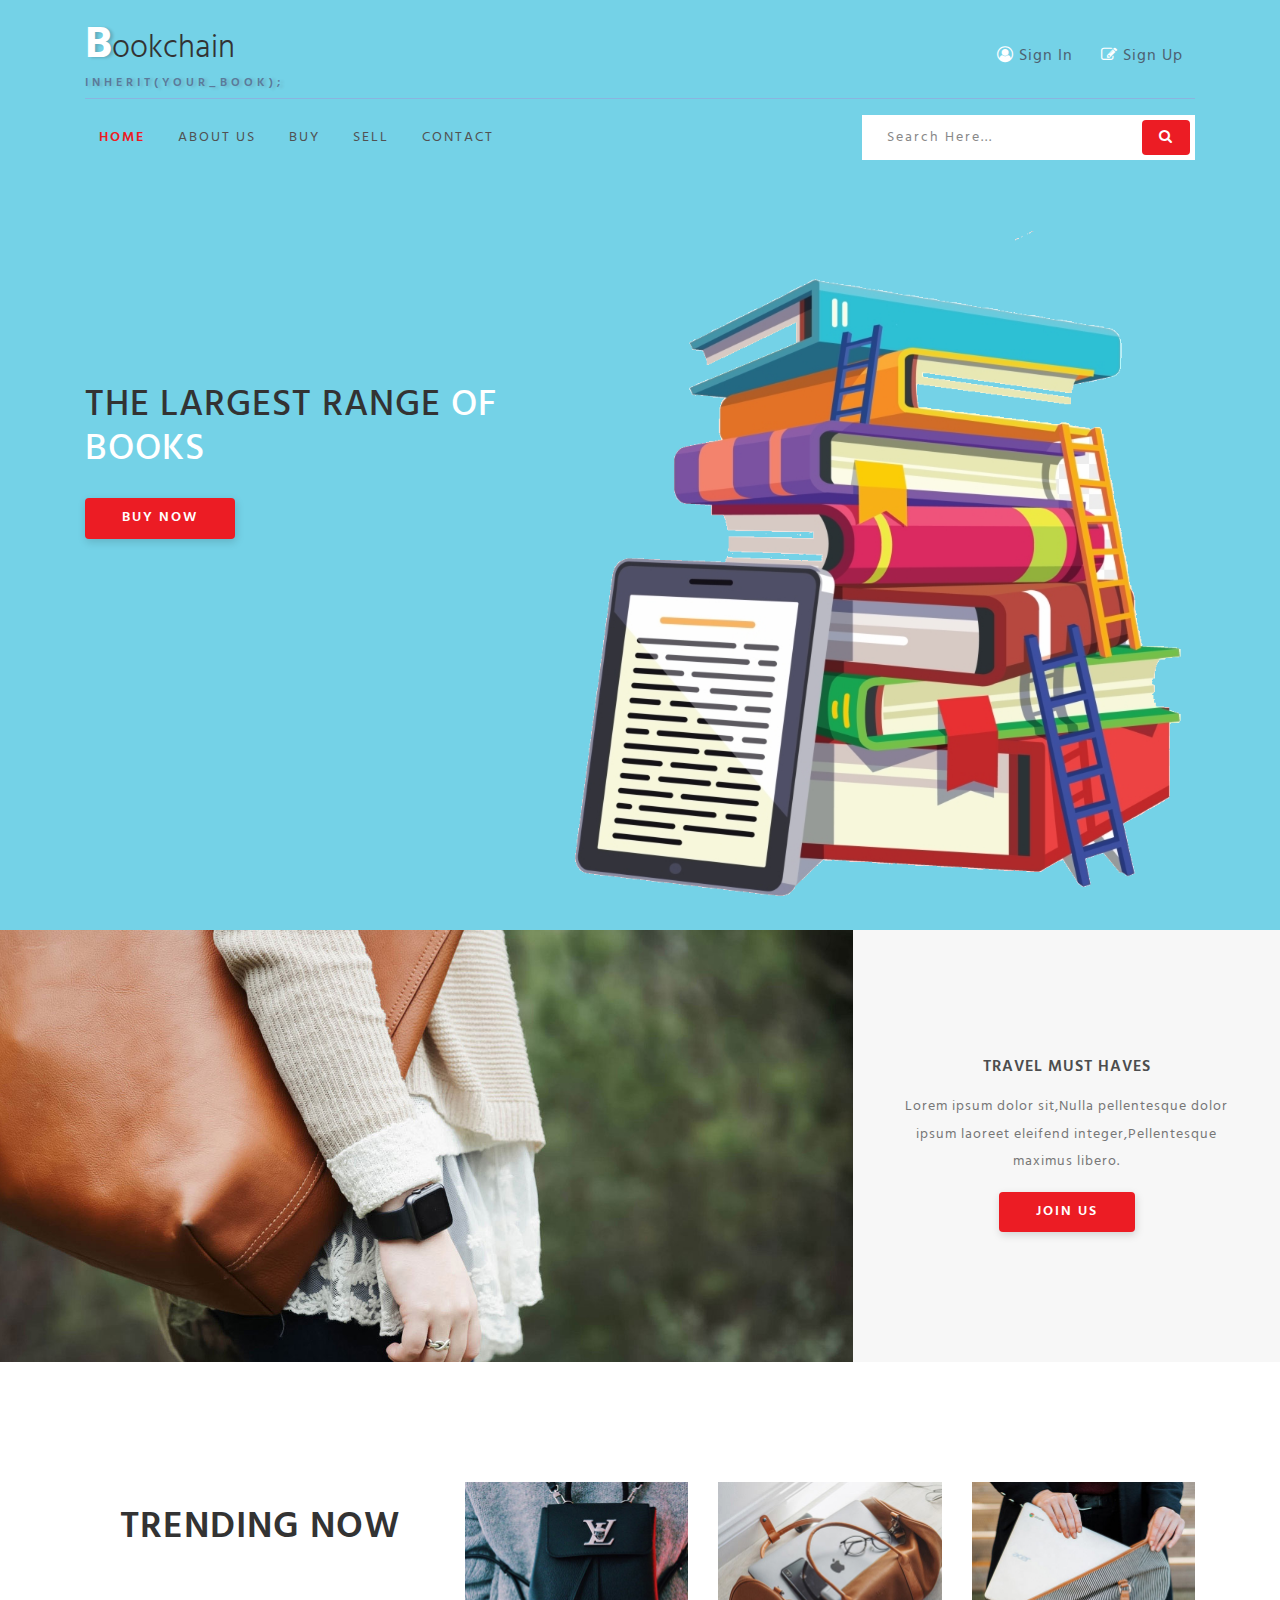
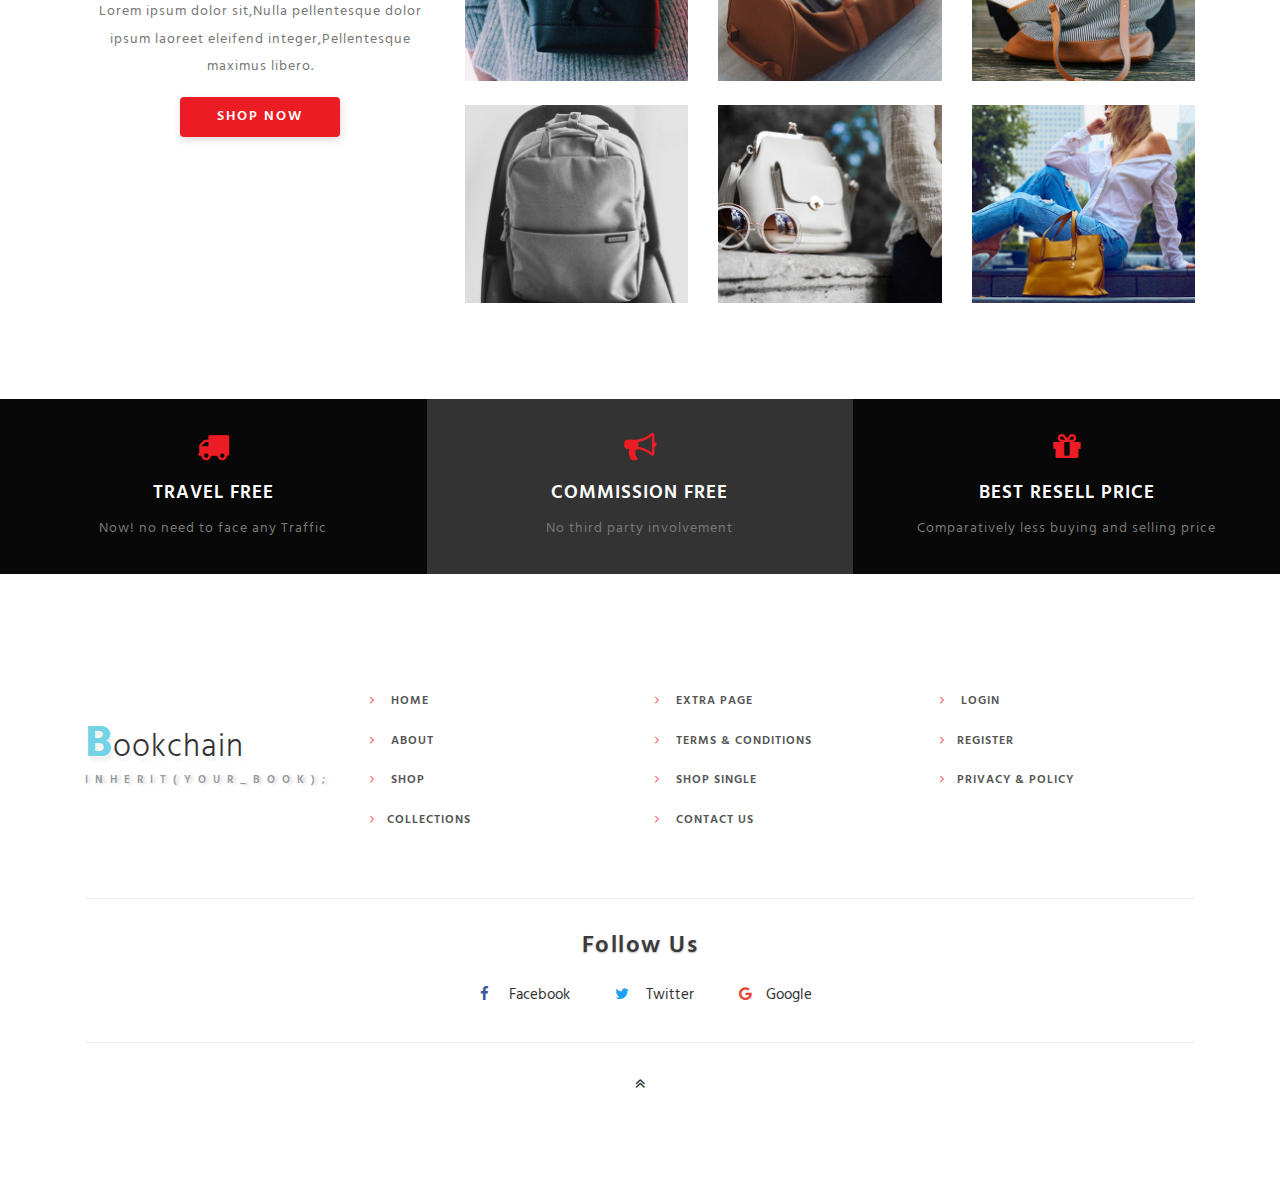
<file: src/main/resources/public/index.html>
<!--
Author:W3layouts
Author URL: http://w3layouts.com
License: Creative Commons Attribution 3.0 Unported
License URL: http://creativecommons.org/licenses/by/3.0/
-->

<!DOCTYPE html>
<html lang="zxx">
	<head>
		<title>Bookchain</title>
		<!-- Meta tag Keywords -->
		<meta name="viewport" content="width=device-width, initial-scale=1">
		<meta charset="UTF-8" />
		<meta name="keywords" content="Bookchain" />
		<script>
	        addEventListener("load", function() {
	            setTimeout(hideURLbar, 0);
	        }, false);
	
	        function hideURLbar() {
	            window.scrollTo(0, 1);
	        }
	    </script>
	    <!-- //Meta tag Keywords -->
	    <!-- Custom-Files -->
	    <link rel="stylesheet" href="css/bootstrap.css">
	    <!-- Bootstrap-Core-CSS -->
	    <link rel="stylesheet" href="css/style.css" type="text/css" media="all" />
	    <!-- Style-CSS -->
	    <!-- font-awesome-icons -->
	    <link href="css/font-awesome.css" rel="stylesheet">
	    <!-- //font-awesome-icons -->
	    <!-- /Fonts -->
	    <link href="//fonts.googleapis.com/css?family=Hind:300,400,500,600,700" rel="stylesheet">
	    <!-- //Fonts -->
	
	</head>

<body>
    <div class="main-sec">
        <!-- //header -->
        <header class="py-sm-3 pt-3 pb-2" id="home">
            <div class="container">
                <!-- nav -->
                <div class="top-w3pvt d-flex">
                    <div id="logo">
                        <h1> <a href="index.html"><span class="log-w3pvt">B</span>ookchain</a> <label class="sub-des">inherit(your_book);</label></h1>
                    </div>

                    <div class="forms ml-auto">
                        <a href="login.html" class="btn"><span class="fa fa-user-circle-o"></span> Sign In</a>
                        <a href="register.html" class="btn"><span class="fa fa-pencil-square-o"></span> Sign Up</a>
                    </div>
                </div>
                <div class="nav-top-wthree">
                    <nav>
                        <label for="drop" class="toggle"><span class="fa fa-bars"></span></label>
                        <input type="checkbox" id="drop" />
                        <ul class="menu">
                            <li class="active"><a href="index.html">Home</a></li>
                            <li><a href="about.html">About Us</a></li>
							<li><a href="shop.html">Buy</a></li>
                            <li><a href="shop.html">Sell</a></li>
                            <li><a href="contact.html">Contact</a></li>
                        </ul>
                    </nav>
                    <!-- //nav -->
                    <div class="search-form ml-auto">
                        <div class="form-w3layouts-grid">
                            <form action="#" method="post" class="newsletter">
                                <input class="search" type="search" placeholder="Search here..." required="">
                                <button class="form-control btn" value=""><span class="fa fa-search"></span></button>
                            </form>
                        </div>
                    </div>
                    <div class="clearfix"></div>
                </div>
            </div>
        </header>
        <!-- //header -->
        <!--/banner-->
        <div class="banner-wthree-info container">
            <div class="row">
                <div class="col-lg-5 banner-left-info">
                    <h3>The Largest Range <span>of Books</span></h3>
                    <a href="shop.html" class="btn shop">Buy Now</a>
                </div>

                <div class="col-lg-7 banner-img">
                    <img src="images/book1.png" alt="part image" class="img-fluid">
                </div>
            </div>
        </div>
    </div>
    <section class="collections">
        <div class="container-fluid">
            <div class="row">
                <div class="col-md-8 ab-content-img">

                </div>
                <div class="col-md-4 ab-content text-center p-lg-5 p-3 my-lg-5">
                    <h4>Travel Must Haves</h4>
                    <p>Lorem ipsum dolor sit,Nulla pellentesque dolor ipsum laoreet eleifend integer,Pellentesque maximus libero.</p>
                    <a href="shop.html" class="btn shop mt-3">Join Us</a>
                </div>
            </div>
        </div>
    </section>
    <!--/gallery -->
    <section class="banner-bottom py-5">
        <div class="container py-md-5">
            <div class="row">
                <div class="col-lg-4 gallery-content-info text-center mt-lg-5">
                    <h3 class="title-wthree mb-lg-5 mb-4">Trending Now </h3>
                    <p>Lorem ipsum dolor sit,Nulla pellentesque dolor ipsum laoreet eleifend integer,Pellentesque maximus libero.</p>
                    <a href="shop.html" class="btn shop mt-3">Shop Now</a>

                </div>
                <div class="col-lg-8 gallery-content">
                    <div class="row">
                        <div class="col-md-4 col-sm-6 gal-img">
                            <a href="#gal1"><img src="images/g1.jpg" alt="Baggage" class="img-fluid mt-4"></a>
                        </div>
                        <div class="col-md-4 col-sm-6 gal-img">
                            <a href="#gal2"><img src="images/g2.jpg" alt="Baggage" class="img-fluid mt-4"></a>
                        </div>
                        <div class="col-md-4 col-sm-6 gal-img">
                            <a href="#gal3"><img src="images/g3.jpg" alt="Baggage" class="img-fluid mt-4"></a>
                        </div>
                        <div class="col-md-4 col-sm-6 gal-img">
                            <a href="#gal1"><img src="images/g4.jpg" alt="Baggage" class="img-fluid mt-4"></a>
                        </div>
                        <div class="col-md-4 col-sm-6 gal-img">
                            <a href="#gal2"><img src="images/g5.jpg" alt="Baggage" class="img-fluid mt-4"></a>
                        </div>
                        <div class="col-md-4 col-sm-6 gal-img">
                            <a href="#gal3"><img src="images/g6.jpg" alt="Baggage" class="img-fluid mt-4"></a>
                        </div>

                    </div>
                    <!-- gallery popups -->
                    <!-- popup-->
                    <div id="gal1" class="popup-effect">
                        <div class="popup">
                            <img src="images/g1.jpg" alt="Popup image" class="img-fluid mt-4" />
                            <a class="close" href="#gallery">&times;</a>
                        </div>
                    </div>
                    <!-- //popup -->
                    <!-- popup-->
                    <div id="gal2" class="popup-effect">
                        <div class="popup">
                            <img src="images/g2.jpg" alt="Popup image" class="img-fluid mt-4" />
                            <a class="close" href="#gallery">&times;</a>
                        </div>
                    </div>
                    <!-- //popup -->
                    <!-- popup-->
                    <div id="gal3" class="popup-effect">
                        <div class="popup">
                            <img src="images/g3.jpg" alt="Popup image" class="img-fluid mt-4" />
                            <a class="close" href="#gallery">&times;</a>
                        </div>
                    </div>
                    <!-- //popup -->
                    <!-- //gallery popups -->

                </div>
            </div>

        </div>
    </section>

    <!--/shipping-->
    <section class="shipping-wthree">
        <div class="shiopping-grids d-lg-flex">
            <div class="col-lg-4 shiopping-w3pvt-gd text-center">
                <div class="icon-gd"><span class="fa fa-truck" aria-hidden="true"></span>
                </div>
                <div class="icon-gd-info">
                    <h3>TRAVEL FREE</h3>
                    <p>Now! no need to face any Traffic</p>
                </div>
            </div>
            <div class="col-lg-4 shiopping-w3pvt-gd sec text-center">
                <div class="icon-gd"><span class="fa fa-bullhorn" aria-hidden="true"></span></div>
                <div class="icon-gd-info">
                    <h3>COMMISSION FREE</h3>
                    <p>No third party involvement</p>
                </div>
            </div>
            <div class="col-lg-4 shiopping-w3pvt-gd text-center">
                <div class="icon-gd"> <span class="fa fa-gift" aria-hidden="true"></span></div>
                <div class="icon-gd-info">
                    <h3>BEST RESELL PRICE</h3>
                    <p>Comparatively less buying and selling price</p>
                </div>
            </div>
        </div>
    </section>
    <!--//shipping-->
    <!-- footer -->
    <div class="footer_agileinfo_topf py-5">
        <div class="container py-md-5">
            <div class="row">
                <div class="col-lg-3 footer_wthree_gridf mt-lg-5">
                    <h2><a href="index.html"><span>B</span>ookchain
                        </a> </h2>
                    <label class="sub-des2">inherit(your_book);</label>
                </div>
                <div class="col-lg-3 footer_wthree_gridf mt-md-0 mt-4">
                    <ul class="footer_wthree_gridf_list">
                        <li>
                            <a href="index.html"><span class="fa fa-angle-right" aria-hidden="true"></span> Home</a>
                        </li>
                        <li>
                            <a href="about.html"><span class="fa fa-angle-right" aria-hidden="true"></span> About</a>
                        </li>
                        <li>
                            <a href="shop.html"><span class="fa fa-angle-right" aria-hidden="true"></span> Shop</a>
                        </li>
                        <li>
                            <a href="shop.html"><span class="fa fa-angle-right" aria-hidden="true"></span>Collections</a>
                        </li>

                    </ul>
                </div>
                <div class="col-lg-3 footer_wthree_gridf mt-md-0 mt-sm-4 mt-3">
                    <ul class="footer_wthree_gridf_list">
                        <li>
                            <a href="single.html"><span class="fa fa-angle-right" aria-hidden="true"></span> Extra Page</a>
                        </li>
                        <li>
                            <a href="#"><span class="fa fa-angle-right" aria-hidden="true"></span> Terms & Conditions</a>
                        </li>
                        <li>
                            <a href="single.html"><span class="fa fa-angle-right" aria-hidden="true"></span> Shop Single</a>
                        </li>
                        <li>
                            <a href="contact.html"><span class="fa fa-angle-right" aria-hidden="true"></span> Contact Us</a>
                        </li>
                    </ul>
                </div>
                <div class="col-lg-3 footer_wthree_gridf mt-md-0 mt-sm-4 mt-3">
                    <ul class="footer_wthree_gridf_list">
                        <li>
                            <a href="login.html"><span class="fa fa-angle-right" aria-hidden="true"></span> Login </a>
                        </li>
                        <li>
                            <a href="register.html"><span class="fa fa-angle-right" aria-hidden="true"></span>Register</a>
                        </li>
                        <li>
                            <a href="#"><span class="fa fa-angle-right" aria-hidden="true"></span>Privacy & Policy</a>
                        </li>
                    </ul>
                </div>
            </div>
            <div class="w3ls-fsocial-grid">
                <h3 class="sub-w3ls-headf">Follow Us</h3>
                <div class="social-ficons">
                    <ul>
                        <li><a href="#"><span class="fa fa-facebook"></span> Facebook</a></li>
                        <li><a href="#"><span class="fa fa-twitter"></span> Twitter</a></li>
                        <li><a href="#"><span class="fa fa-google"></span>Google</a></li>
                    </ul>
                </div>
            </div>
            <div class="move-top text-center mt-lg-4 mt-3">
                <a href="#home"><span class="fa fa-angle-double-up" aria-hidden="true"></span></a>
            </div>
        </div>
    </div>
    <!-- //footer -->
</body>

</html>
</file>
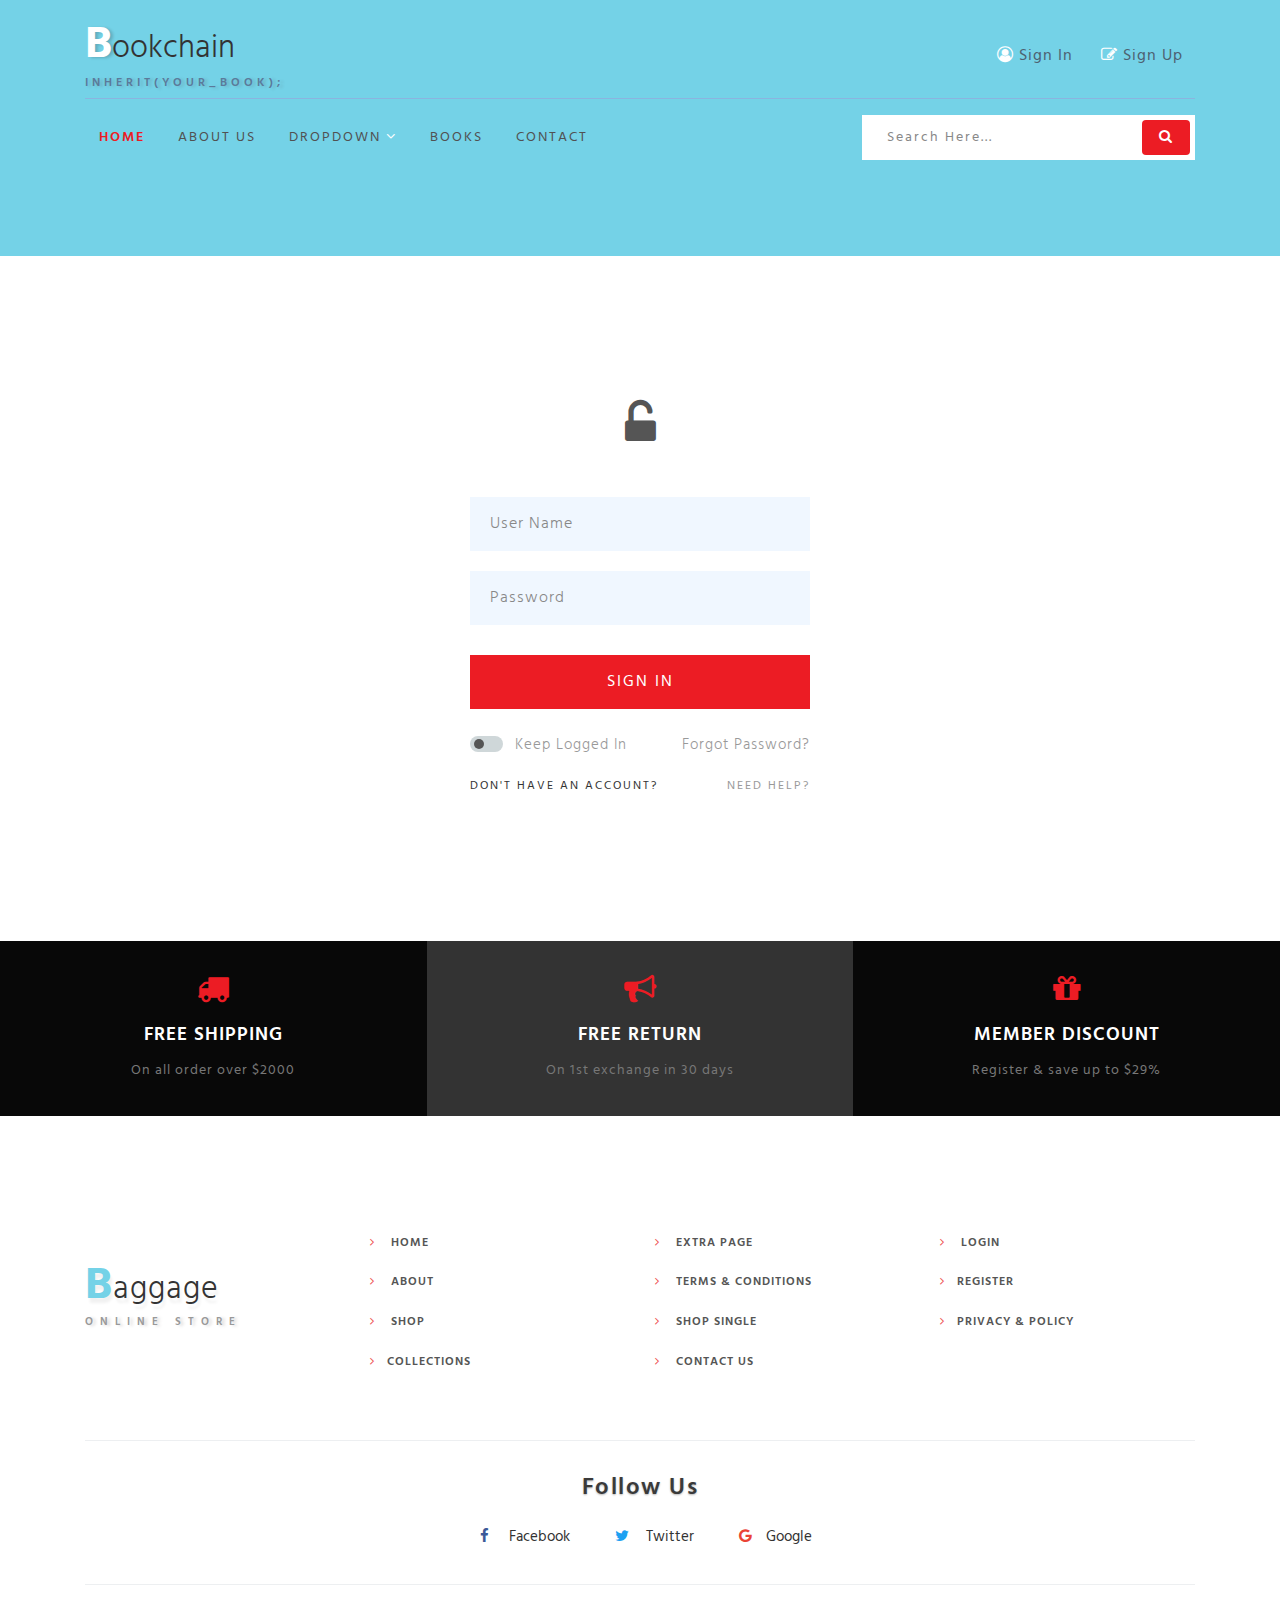
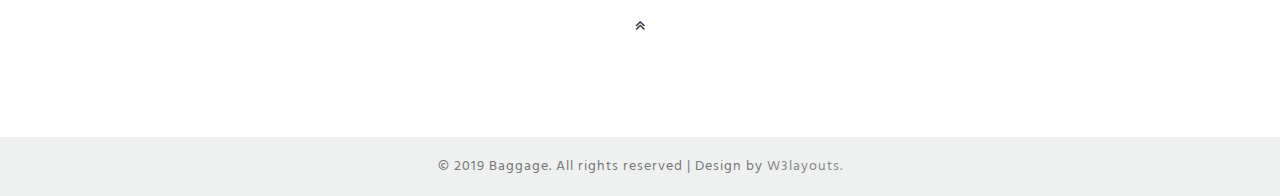
<file: src/main/resources/public/login.html>
<!--
Author:W3layouts
Author URL: http://w3layouts.com
License: Creative Commons Attribution 3.0 Unported
License URL: http://creativecommons.org/licenses/by/3.0/
-->

<!DOCTYPE html>
<html lang="zxx">

<head>
    <title>Bookchain</title>
    <!-- Meta tag Keywords -->
    <meta name="viewport" content="width=device-width, initial-scale=1">
    <meta charset="UTF-8" />
    <meta name="keywords" content="Baggage Responsive web template, Bootstrap Web Templates, Flat Web Templates, Android Compatible web template, Smartphone Compatible web template, free webdesigns for Nokia, Samsung, LG, SonyEricsson, Motorola web design" />
    <script>
        addEventListener("load", function() {
            setTimeout(hideURLbar, 0);
        }, false);

        function hideURLbar() {
            window.scrollTo(0, 1);
        }
    </script>
    <!-- //Meta tag Keywords -->
    <!-- Custom-Files -->
    <link rel="stylesheet" href="css/bootstrap.css">
    <!-- Bootstrap-Core-CSS -->
    <link rel="stylesheet" href="css/style.css" type="text/css" media="all" />
    <!-- Style-CSS -->
    <!-- font-awesome-icons -->
    <link href="css/font-awesome.css" rel="stylesheet">
    <!-- //font-awesome-icons -->
    <!-- /Fonts -->
    <link href="//fonts.googleapis.com/css?family=Hind:300,400,500,600,700" rel="stylesheet">
    <!-- //Fonts -->

</head>

<body>
    <div class="main-sec inner-page">
        <!-- //header -->
        <header class="py-sm-3 pt-3 pb-2" id="home">
            <div class="container">
                <!-- nav -->
                <div class="top-w3pvt d-flex">
                    <div id="logo">
                        <h1> <a href="index.html"><span class="log-w3pvt">B</span>ookchain</a> <label class="sub-des">inherit(your_book);</label></h1>
                    </div>

                    <div class="forms ml-auto">
                        <a href="login.html" class="btn"><span class="fa fa-user-circle-o"></span> Sign In</a>
                        <a href="register.html" class="btn"><span class="fa fa-pencil-square-o"></span> Sign Up</a>
                    </div>
                </div>
                <div class="nav-top-wthree">
                    <nav>
                        <label for="drop" class="toggle"><span class="fa fa-bars"></span></label>
                        <input type="checkbox" id="drop" />
                        <ul class="menu">
                            <li class="active"><a href="index.html">Home</a></li>
                            <li><a href="about.html">About Us</a></li>
                            <li>
                                <!-- First Tier Drop Down -->
                                <label for="drop-2" class="toggle">Dropdown <span class="fa fa-angle-down" aria-hidden="true"></span>
                                </label>
                                <a href="#">Dropdown <span class="fa fa-angle-down" aria-hidden="true"></span></a>
                                <input type="checkbox" id="drop-2" />
                                <ul>
                                    <li><a href="coming.html" class="drop-text">Services</a></li>
                                    <li><a href="about.html" class="drop-text">Features</a></li>
                                    <li><a href="single.html" class="drop-text">Single Page</a></li>

                                </ul>
                            </li>

                            <li><a href="shop.html">Books</a></li>
                            <li><a href="contact.html">Contact</a></li>
                        </ul>
                    </nav>
                    <!-- //nav -->
                    <div class="search-form ml-auto">
                        <div class="form-w3layouts-grid">
                            <form action="#" method="post" class="newsletter">
                                <input class="search" type="search" placeholder="Search here..." required="">
                                <button class="form-control btn" value=""><span class="fa fa-search"></span></button>
                            </form>
                        </div>
                    </div>
                    <div class="clearfix"></div>
                </div>
            </div>
        </header>
        <!-- //header -->

    </div>

    <!-- //banner-->
    <!--/login -->
    <section class="banner-bottom py-5">
        <div class="container">
            <div class="content-grid">
                <div class="text-center icon">
                    <span class="fa fa-unlock-alt"></span>
                </div>
                <div class="content-bottom">
                    <form action="#" method="post">
                        <div class="field-group">
                            <div class="content-input-field">
                                <input name="text1" id="text1" type="text" value="" placeholder="User Name" required="">
                            </div>
                        </div>
                        <div class="field-group">
                            <div class="content-input-field">
                                <input name="password" id="myInput" type="Password" placeholder="Password">
                            </div>
                        </div>
                        <div class="content-input-field">
                            <button type="submit" class="btn">Sign In</button>
                        </div>
                        <ul class="list-login">
                            <li class="switch-slide">
                                <label class="switch">
                                    <input type="checkbox">
                                    <span class="slider round"></span>
                                    keep Logged in
                                </label>
                            </li>
                            <li>
                                <a href="#" class="text-right">Forgot password?</a>
                            </li>
                            <li class="clearfix"></li>
                        </ul>
                        <ul class="list-login-bottom">
                            <li class="">
                                <a href="register.html" class="">Don't have an Account?</a>
                            </li>
                            <li class="">
                                <a href="#" class="text-right">Need Help?</a>
                            </li>
                            <li class="clearfix"></li>
                        </ul>
                    </form>
                </div>
            </div>
        </div>
    </section>
    <!-- /login -->
    <!--/shipping-->
    <section class="shipping-wthree">
        <div class="shiopping-grids d-lg-flex">
            <div class="col-lg-4 shiopping-w3pvt-gd text-center">
                <div class="icon-gd"><span class="fa fa-truck" aria-hidden="true"></span>
                </div>
                <div class="icon-gd-info">
                    <h3>FREE SHIPPING</h3>
                    <p>On all order over $2000</p>
                </div>
            </div>
            <div class="col-lg-4 shiopping-w3pvt-gd sec text-center">
                <div class="icon-gd"><span class="fa fa-bullhorn" aria-hidden="true"></span></div>
                <div class="icon-gd-info">
                    <h3>FREE RETURN</h3>
                    <p>On 1st exchange in 30 days</p>
                </div>
            </div>
            <div class="col-lg-4 shiopping-w3pvt-gd text-center">
                <div class="icon-gd"> <span class="fa fa-gift" aria-hidden="true"></span></div>
                <div class="icon-gd-info">
                    <h3>MEMBER DISCOUNT</h3>
                    <p>Register &amp; save up to $29%</p>
                </div>

            </div>
        </div>

    </section>
    <!--//shipping-->
    <!-- footer -->
    <div class="footer_agileinfo_topf py-5">
        <div class="container py-md-5">
            <div class="row">
                <div class="col-lg-3 footer_wthree_gridf mt-lg-5">
                    <h2><a href="index.html"><span>B</span>aggage
                        </a> </h2>
                    <label class="sub-des2">Online Store</label>
                </div>
                <div class="col-lg-3 footer_wthree_gridf mt-md-0 mt-4">
                    <ul class="footer_wthree_gridf_list">
                        <li>
                            <a href="index.html"><span class="fa fa-angle-right" aria-hidden="true"></span> Home</a>
                        </li>
                        <li>
                            <a href="about.html"><span class="fa fa-angle-right" aria-hidden="true"></span> About</a>
                        </li>
                        <li>
                            <a href="shop.html"><span class="fa fa-angle-right" aria-hidden="true"></span> Shop</a>
                        </li>
                        <li>
                            <a href="shop.html"><span class="fa fa-angle-right" aria-hidden="true"></span>Collections</a>
                        </li>

                    </ul>
                </div>
                <div class="col-lg-3 footer_wthree_gridf mt-md-0 mt-sm-4 mt-3">
                    <ul class="footer_wthree_gridf_list">
                        <li>
                            <a href="single.html"><span class="fa fa-angle-right" aria-hidden="true"></span> Extra Page</a>
                        </li>

                        <li>
                            <a href="#"><span class="fa fa-angle-right" aria-hidden="true"></span> Terms & Conditions</a>
                        </li>
                        <li>
                            <a href="single.html"><span class="fa fa-angle-right" aria-hidden="true"></span> Shop Single</a>
                        </li>
                        <li>
                            <a href="contact.html"><span class="fa fa-angle-right" aria-hidden="true"></span> Contact Us</a>
                        </li>
                    </ul>
                </div>

                <div class="col-lg-3 footer_wthree_gridf mt-md-0 mt-sm-4 mt-3">
                    <ul class="footer_wthree_gridf_list">
                        <li>
                            <a href="login.html"><span class="fa fa-angle-right" aria-hidden="true"></span> Login </a>
                        </li>

                        <li>
                            <a href="register.html"><span class="fa fa-angle-right" aria-hidden="true"></span>Register</a>
                        </li>
                        <li>
                            <a href="#"><span class="fa fa-angle-right" aria-hidden="true"></span>Privacy & Policy</a>
                        </li>

                    </ul>
                </div>
            </div>

            <div class="w3ls-fsocial-grid">
                <h3 class="sub-w3ls-headf">Follow Us</h3>
                <div class="social-ficons">
                    <ul>
                        <li><a href="#"><span class="fa fa-facebook"></span> Facebook</a></li>
                        <li><a href="#"><span class="fa fa-twitter"></span> Twitter</a></li>
                        <li><a href="#"><span class="fa fa-google"></span>Google</a></li>
                    </ul>
                </div>
            </div>
            <div class="move-top text-center mt-lg-4 mt-3">
                <a href="#home"><span class="fa fa-angle-double-up" aria-hidden="true"></span></a>
            </div>
        </div>
    </div>
    <!-- //footer -->

    <!-- copyright -->
    <div class="cpy-right text-center py-3">
        <p>© 2019 Baggage. All rights reserved | Design by
            <a href="http://w3layouts.com"> W3layouts.</a>
        </p>

    </div>
    <!-- //copyright -->

</body>

</html>
</file>
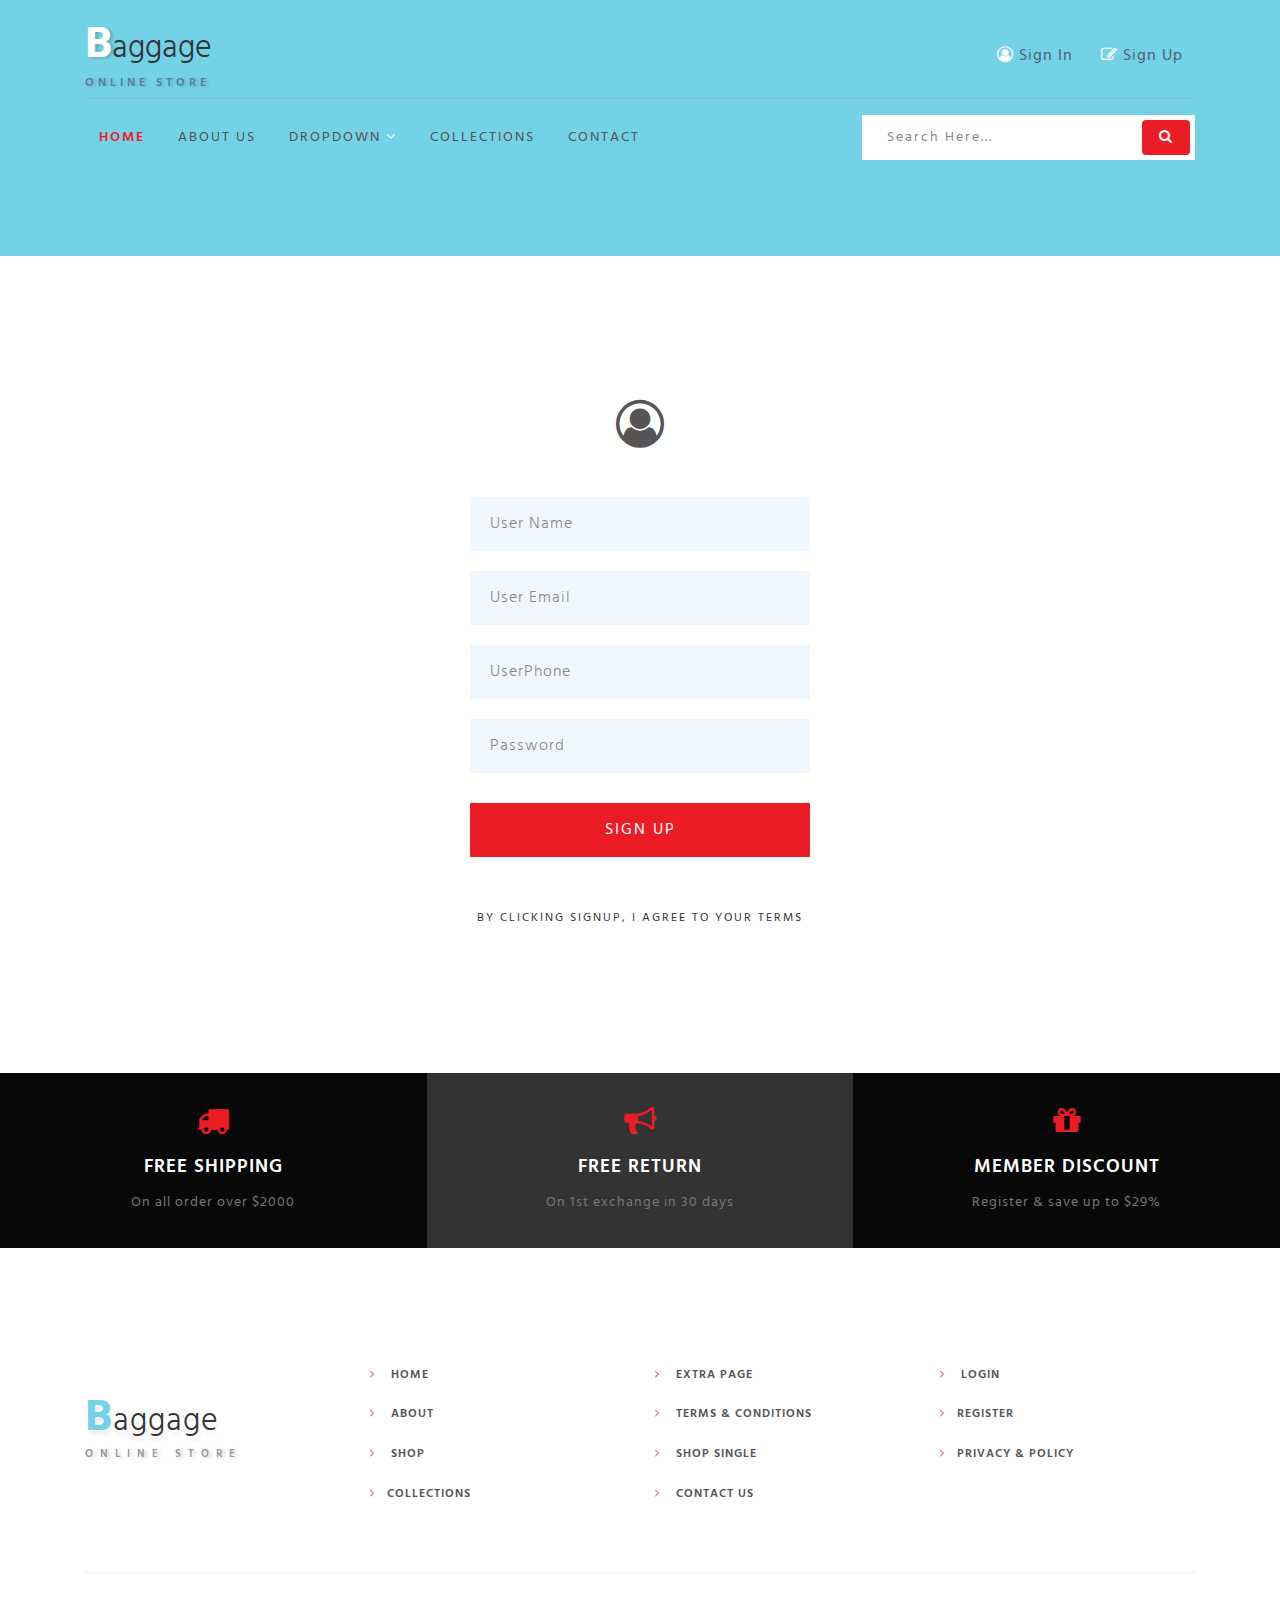
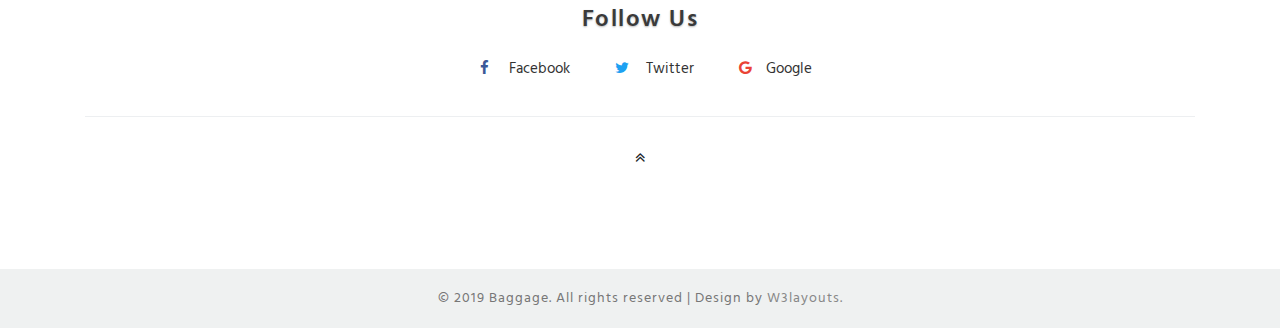
<file: src/main/resources/public/register.html>
<!--
Author:W3layouts
Author URL: http://w3layouts.com
License: Creative Commons Attribution 3.0 Unported
License URL: http://creativecommons.org/licenses/by/3.0/
-->

<!DOCTYPE html>
<html lang="zxx">

<head>
    <title>Baggage Ecommerce Category Bootstrap Responsive Web Template | Sign Up :: W3layouts</title>
    <!-- Meta tag Keywords -->
    <meta name="viewport" content="width=device-width, initial-scale=1">
    <meta charset="UTF-8" />
    <meta name="keywords" content="Baggage Responsive web template, Bootstrap Web Templates, Flat Web Templates, Android Compatible web template, Smartphone Compatible web template, free webdesigns for Nokia, Samsung, LG, SonyEricsson, Motorola web design" />
    <script>
        addEventListener("load", function() {
            setTimeout(hideURLbar, 0);
        }, false);

        function hideURLbar() {
            window.scrollTo(0, 1);
        }
    </script>
    <!-- //Meta tag Keywords -->
    <!-- Custom-Files -->
    <link rel="stylesheet" href="css/bootstrap.css">
    <!-- Bootstrap-Core-CSS -->
    <link rel="stylesheet" href="css/style.css" type="text/css" media="all" />
    <!-- Style-CSS -->
    <!-- font-awesome-icons -->
    <link href="css/font-awesome.css" rel="stylesheet">
    <!-- //font-awesome-icons -->
    <!-- /Fonts -->
    <link href="//fonts.googleapis.com/css?family=Hind:300,400,500,600,700" rel="stylesheet">
    <!-- //Fonts -->

</head>

<body>
    <div class="main-sec inner-page">
        <!-- //header -->
        <header class="py-sm-3 pt-3 pb-2" id="home">
            <div class="container">
                <!-- nav -->
                <div class="top-w3pvt d-flex">
                    <div id="logo">
                        <h1> <a href="index.html"><span class="log-w3pvt">B</span>aggage</a> <label class="sub-des">Online Store</label></h1>
                    </div>

                    <div class="forms ml-auto">
                        <a href="login.html" class="btn"><span class="fa fa-user-circle-o"></span> Sign In</a>
                        <a href="register.html" class="btn"><span class="fa fa-pencil-square-o"></span> Sign Up</a>
                    </div>
                </div>
                <div class="nav-top-wthree">
                    <nav>
                        <label for="drop" class="toggle"><span class="fa fa-bars"></span></label>
                        <input type="checkbox" id="drop" />
                        <ul class="menu">
                            <li class="active"><a href="index.html">Home</a></li>
                            <li><a href="about.html">About Us</a></li>
                            <li>
                                <!-- First Tier Drop Down -->
                                <label for="drop-2" class="toggle">Dropdown <span class="fa fa-angle-down" aria-hidden="true"></span>
                                </label>
                                <a href="#">Dropdown <span class="fa fa-angle-down" aria-hidden="true"></span></a>
                                <input type="checkbox" id="drop-2" />
                                <ul>
                                    <li><a href="coming.html" class="drop-text">Services</a></li>
                                    <li><a href="about.html" class="drop-text">Features</a></li>
                                    <li><a href="single.html" class="drop-text">Single Page</a></li>

                                </ul>
                            </li>

                            <li><a href="shop.html">Collections</a></li>
                            <li><a href="contact.html">Contact</a></li>
                        </ul>
                    </nav>
                    <!-- //nav -->
                    <div class="search-form ml-auto">
                        <div class="form-w3layouts-grid">
                            <form action="#" method="post" class="newsletter">
                                <input class="search" type="search" placeholder="Search here..." required="">
                                <button class="form-control btn" value=""><span class="fa fa-search"></span></button>

                            </form>
                        </div>
                    </div>
                    <div class="clearfix"></div>
                </div>
            </div>
        </header>
        <!-- //header -->

    </div>

    <!-- //banner-->
    <!--/login -->
    <section class="banner-bottom py-5">
        <div class="container">
            <div class="content-grid">
                <div class="text-center icon">
                    <span class="fa fa-user-circle-o"></span>
                </div>
                <div class="content-bottom">
                    <form action="#" method="post">
                        <div class="field-group">

                            <div class="content-input-field">
                                <input name="text1" id="text1" type="text" value="" placeholder="User Name" required="">
                            </div>
                        </div>
                        <div class="field-group">

                            <div class="content-input-field">
                                <input name="text1" id="text1" type="email" value="" placeholder="User Email" required="">
                            </div>
                        </div>
                        <div class="field-group">

                            <div class="content-input-field">
                                <input name="text1" id="text3" type="text" value="" placeholder="UserPhone" required="">
                            </div>
                        </div>
                        <div class="field-group">
                            <div class="content-input-field">
                                <input name="password" id="myInput" type="Password" placeholder="Password">
                            </div>
                        </div>
                        <div class="content-input-field">
                            <button type="submit" class="btn">Sign Up</button>
                        </div>
                        <div class="list-login-bottom text-center mt-lg-5 mt-4">

                            <a href="#" class="">By clicking Signup, I agree to your terms</a>



                        </div>
                    </form>
                </div>
            </div>
        </div>
    </section>
    <!-- /login -->
    <!--/shipping-->
    <section class="shipping-wthree">
        <div class="shiopping-grids d-lg-flex">
            <div class="col-lg-4 shiopping-w3pvt-gd text-center">
                <div class="icon-gd"><span class="fa fa-truck" aria-hidden="true"></span>
                </div>
                <div class="icon-gd-info">
                    <h3>FREE SHIPPING</h3>
                    <p>On all order over $2000</p>
                </div>
            </div>
            <div class="col-lg-4 shiopping-w3pvt-gd sec text-center">
                <div class="icon-gd"><span class="fa fa-bullhorn" aria-hidden="true"></span></div>
                <div class="icon-gd-info">
                    <h3>FREE RETURN</h3>
                    <p>On 1st exchange in 30 days</p>
                </div>
            </div>
            <div class="col-lg-4 shiopping-w3pvt-gd text-center">
                <div class="icon-gd"> <span class="fa fa-gift" aria-hidden="true"></span></div>
                <div class="icon-gd-info">
                    <h3>MEMBER DISCOUNT</h3>
                    <p>Register &amp; save up to $29%</p>
                </div>

            </div>
        </div>

    </section>
    <!--//shipping-->
    <!-- footer -->
    <div class="footer_agileinfo_topf py-5">
        <div class="container py-md-5">
            <div class="row">
                <div class="col-lg-3 footer_wthree_gridf mt-lg-5">
                    <h2><a href="index.html"><span>B</span>aggage
                        </a> </h2>
                    <label class="sub-des2">Online Store</label>
                </div>
                <div class="col-lg-3 footer_wthree_gridf mt-md-0 mt-4">
                    <ul class="footer_wthree_gridf_list">
                        <li>
                            <a href="index.html"><span class="fa fa-angle-right" aria-hidden="true"></span> Home</a>
                        </li>
                        <li>
                            <a href="about.html"><span class="fa fa-angle-right" aria-hidden="true"></span> About</a>
                        </li>
                        <li>
                            <a href="shop.html"><span class="fa fa-angle-right" aria-hidden="true"></span> Shop</a>
                        </li>
                        <li>
                            <a href="shop.html"><span class="fa fa-angle-right" aria-hidden="true"></span>Collections</a>
                        </li>

                    </ul>
                </div>
                <div class="col-lg-3 footer_wthree_gridf mt-md-0 mt-sm-4 mt-3">
                    <ul class="footer_wthree_gridf_list">
                        <li>
                            <a href="single.html"><span class="fa fa-angle-right" aria-hidden="true"></span> Extra Page</a>
                        </li>

                        <li>
                            <a href="#"><span class="fa fa-angle-right" aria-hidden="true"></span> Terms & Conditions</a>
                        </li>
                        <li>
                            <a href="single.html"><span class="fa fa-angle-right" aria-hidden="true"></span> Shop Single</a>
                        </li>
                        <li>
                            <a href="contact.html"><span class="fa fa-angle-right" aria-hidden="true"></span> Contact Us</a>
                        </li>
                    </ul>
                </div>

                <div class="col-lg-3 footer_wthree_gridf mt-md-0 mt-sm-4 mt-3">
                    <ul class="footer_wthree_gridf_list">
                        <li>
                            <a href="login.html"><span class="fa fa-angle-right" aria-hidden="true"></span> Login </a>
                        </li>

                        <li>
                            <a href="register.html"><span class="fa fa-angle-right" aria-hidden="true"></span>Register</a>
                        </li>
                        <li>
                            <a href="#"><span class="fa fa-angle-right" aria-hidden="true"></span>Privacy & Policy</a>
                        </li>

                    </ul>
                </div>
            </div>

            <div class="w3ls-fsocial-grid">
                <h3 class="sub-w3ls-headf">Follow Us</h3>
                <div class="social-ficons">
                    <ul>
                        <li><a href="#"><span class="fa fa-facebook"></span> Facebook</a></li>
                        <li><a href="#"><span class="fa fa-twitter"></span> Twitter</a></li>
                        <li><a href="#"><span class="fa fa-google"></span>Google</a></li>
                    </ul>
                </div>
            </div>
            <div class="move-top text-center mt-lg-4 mt-3">
                <a href="#home"><span class="fa fa-angle-double-up" aria-hidden="true"></span></a>
            </div>
        </div>
    </div>
    <!-- //footer -->

    <!-- copyright -->
    <div class="cpy-right text-center py-3">
        <p>© 2019 Baggage. All rights reserved | Design by
            <a href="http://w3layouts.com"> W3layouts.</a>
        </p>

    </div>
    <!-- //copyright -->

</body>

</html>
</file>
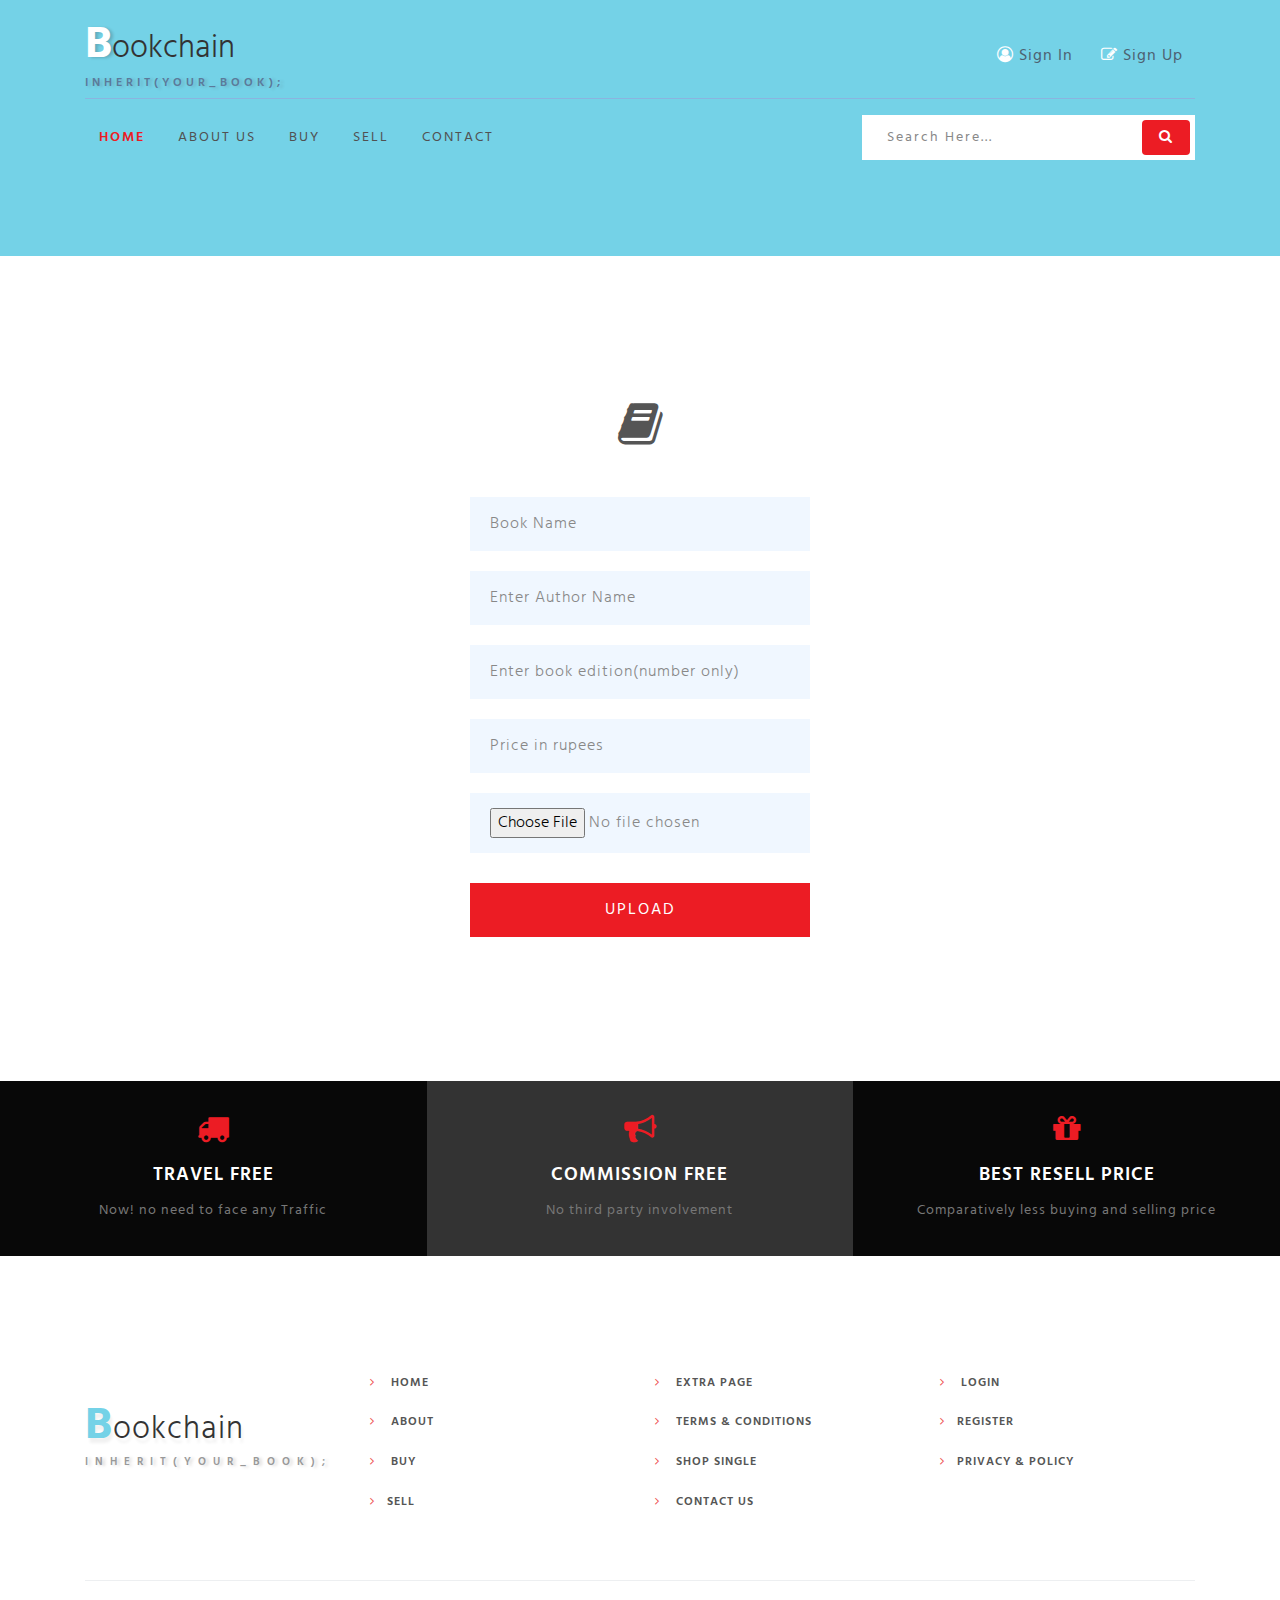
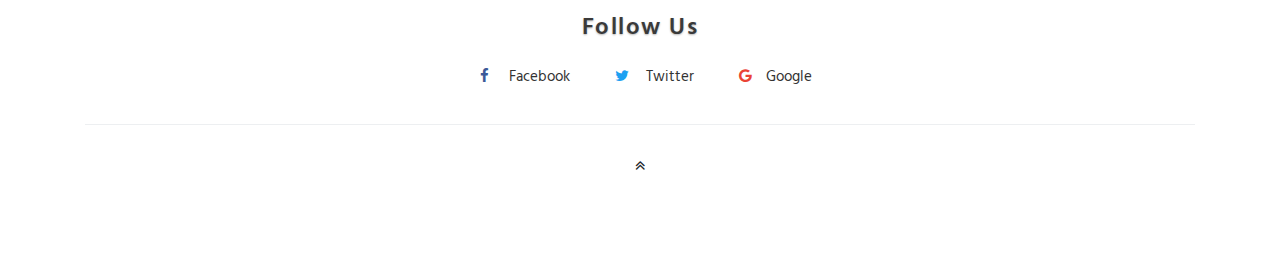
<file: src/main/resources/public/sell.html>
<!DOCTYPE html>
<html lang="zxx">
	<head>
		<title>Bookchain</title>
		<!-- Meta tag Keywords -->
		<meta name="viewport" content="width=device-width, initial-scale=1">
		<meta charset="UTF-8" />
		<meta name="keywords" content="Bookchain" />
		<script>
		addEventListener("load", function() {
			setTimeout(hideURLbar, 0);
		}, false);
		
		function hideURLbar() {
			window.scrollTo(0, 1);
		}
		</script>
		<!-- //Meta tag Keywords -->
		<!-- Custom-Files -->
		<link rel="stylesheet" href="css/bootstrap.css">
		<!-- Bootstrap-Core-CSS -->
		<link rel="stylesheet" href="css/style.css" type="text/css" media="all" />
		<!-- Style-CSS -->
		<!-- font-awesome-icons -->
		<link href="css/font-awesome.css" rel="stylesheet">
		<!-- //font-awesome-icons -->
		<!-- /Fonts -->
		<link href="//fonts.googleapis.com/css?family=Hind:300,400,500,600,700" rel="stylesheet">
		<!-- //Fonts -->
	</head>
	<body>
		<div class="main-sec inner-page">
			<!-- //header -->
			<header class="py-sm-3 pt-3 pb-2" id="home">
				<div class="container">
				<!-- nav -->
					<div class="top-w3pvt d-flex">
						<div id="logo">
							<h1>
								<a href="index.html">
									<span class="log-w3pvt">B</span>ookchain
								</a>
								<label class="sub-des">
									inherit(your_book);
								</label>
							</h1>
						</div>
						<div class="forms ml-auto">
							<a href="login.html" class="btn"><span class="fa fa-user-circle-o"></span> Sign In</a>
							<a href="register.html" class="btn"><span class="fa fa-pencil-square-o"></span> Sign Up</a>
						</div>
					</div>
					<div class="nav-top-wthree">
						<nav>
							<label for="drop" class="toggle">
								<span class="fa fa-bars">
								</span>
							</label>
							<input type="checkbox" id="drop" />
							<ul class="menu">
								<li class="active"><a href="index.html">Home</a></li>
								<li><a href="about.html">About Us</a></li>
								<li><a href="about.html">Buy</a></li>
								<li><a href="shop.html">Sell</a></li>
								<li><a href="contact.html">Contact</a></li>
							</ul>
						</nav>
						<!-- //nav -->
						<div class="search-form ml-auto">
							<div class="form-w3layouts-grid">
								<form action="#" method="post" class="newsletter">
									<input class="search" type="search" placeholder="Search here..." required="">
									<button class="form-control btn" value="">
										<span class="fa fa-search"></span>
									</button>
								</form>
							</div>
						</div>
						<div class="clearfix"></div>
					</div>
				</div>
			</header>
			<!-- //header -->
		</div>

		<!-- //banner-->
		<!--/login -->
		<section class="banner-bottom py-5">
			<div class="container">
				<div class="content-grid">
					<div class="text-center icon">
						<span class="fa fa-book"></span>
					</div>
					<div class="content-bottom">
						<form action="#" method="post">
							<div class="field-group">
								<div class="content-input-field">
									<input name="book" id="book" type="text" value="" placeholder="Book Name" required="">
								</div>
							</div>
							<div class="field-group">
								<div class="content-input-field">
									<input name="author" id="" type="text" value="" placeholder="Enter Author Name" required="">
								</div>
							</div>
							<div class="field-group">
								<div class="content-input-field">
									<input name="book edition" id="" type="number" value="" placeholder="Enter book edition(number only)" required="">
								</div>
							</div>
							<div class="field-group">
								<div class="content-input-field">
									<input name="price" id="price" type="number" placeholder="Price in rupees">
								</div>
							</div>
							<div class="field-group">
								<div class="content-input-field">
									<input name="price" id="price" type="file">
								</div>
							</div>
							<div class="content-input-field">
								<button type="submit" class="btn">Upload</button>
							</div>
							<div class="list-login-bottom text-center mt-lg-5 mt-4">
								<a href="#" class=""></a>
							</div>
						</form>
					</div>
				</div>
			</div>
		</section>
		<!-- /login -->
		<!--/shipping-->
		<section class="shipping-wthree">
			<div class="shiopping-grids d-lg-flex">
				<div class="col-lg-4 shiopping-w3pvt-gd text-center">
					<div class="icon-gd">
						<span class="fa fa-truck" aria-hidden="true">
						</span>
					</div>
					<div class="icon-gd-info">
						<h3>TRAVEL FREE</h3>
						<p>Now! no need to face any Traffic</p>
					</div>
				</div>
				<div class="col-lg-4 shiopping-w3pvt-gd sec text-center">
					<div class="icon-gd"><span class="fa fa-bullhorn" aria-hidden="true"></span></div>
						<div class="icon-gd-info">
							<h3>COMMISSION FREE</h3>
							<p>No third party involvement</p>
						</div>
					</div>
					<div class="col-lg-4 shiopping-w3pvt-gd text-center">
						<div class="icon-gd"> <span class="fa fa-gift" aria-hidden="true"></span></div>
						<div class="icon-gd-info">
							<h3>BEST RESELL PRICE</h3>
							<p>Comparatively less buying and selling price</p>
						</div>
					</div>
				</div>
			</section>
			<!--//shipping-->
			<!-- footer -->
			<div class="footer_agileinfo_topf py-5">
				<div class="container py-md-5">
					<div class="row">
						<div class="col-lg-3 footer_wthree_gridf mt-lg-5">
							<h2><a href="index.html"><span>B</span>ookchain
							</a> </h2>
							<label class="sub-des2">inherit(your_book);</label>
						</div>
						<div class="col-lg-3 footer_wthree_gridf mt-md-0 mt-4">
							<ul class="footer_wthree_gridf_list">
								<li>
									<a href="index.html"><span class="fa fa-angle-right" aria-hidden="true"></span> Home</a>
								</li>
								<li>
									<a href="about.html"><span class="fa fa-angle-right" aria-hidden="true"></span> About</a>
								</li>
								<li>
									<a href="shop.html"><span class="fa fa-angle-right" aria-hidden="true"></span> Buy</a>
								</li>
								<li>
									<a href="shop.html"><span class="fa fa-angle-right" aria-hidden="true"></span>Sell</a>
								</li>
							</ul>
						</div>
						<div class="col-lg-3 footer_wthree_gridf mt-md-0 mt-sm-4 mt-3">
							<ul class="footer_wthree_gridf_list">
								<li>
									<a href="single.html"><span class="fa fa-angle-right" aria-hidden="true"></span> Extra Page</a>
								</li>
								<li>
									<a href="#"><span class="fa fa-angle-right" aria-hidden="true"></span> Terms & Conditions</a>
								</li>
								<li>
									<a href="single.html"><span class="fa fa-angle-right" aria-hidden="true"></span> Shop Single</a>
								</li>
								<li>
									<a href="contact.html"><span class="fa fa-angle-right" aria-hidden="true"></span> Contact Us</a>
								</li>
							</ul>
						</div>
						<div class="col-lg-3 footer_wthree_gridf mt-md-0 mt-sm-4 mt-3">
							<ul class="footer_wthree_gridf_list">
								<li>
									<a href="login.html"><span class="fa fa-angle-right" aria-hidden="true"></span> Login </a>
								</li>
								<li>
									<a href="register.html"><span class="fa fa-angle-right" aria-hidden="true"></span>Register</a>
								</li>
								<li>
									<a href="#"><span class="fa fa-angle-right" aria-hidden="true"></span>Privacy & Policy</a>
								</li>

							</ul>
						</div>
						</div>

			<div class="w3ls-fsocial-grid">
				<h3 class="sub-w3ls-headf">Follow Us</h3>
				<div class="social-ficons">
					<ul>
						<li><a href="#"><span class="fa fa-facebook"></span> Facebook</a></li>
						<li><a href="#"><span class="fa fa-twitter"></span> Twitter</a></li>
						<li><a href="#"><span class="fa fa-google"></span>Google</a></li>
					</ul>
				</div>
			</div>
			<div class="move-top text-center mt-lg-4 mt-3">
				<a href="#home"><span class="fa fa-angle-double-up" aria-hidden="true"></span></a>
			</div>
		</div>
	</div>
	<!-- //footer -->
</body>

</html>
</file>
<file: src/main/resources/public/css/style.css>
/*--
	Author:W3layouts
	Author URL: http://w3layouts.com
	License: Creative Commons Attribution 3.0 Unported
	License URL: http://creativecommons.org/licenses/by/3.0/
--*/

html,
body {
    margin: 0;
    font-size: 100%;
    background: #fff;
    font-family: 'Hind', sans-serif;
    scroll-behavior: smooth;
}

body a {
    text-decoration: none;
    transition: 0.5s all;
    -webkit-transition: 0.5s all;
    -moz-transition: 0.5s all;
    -o-transition: 0.5s all;
    -ms-transition: 0.5s all;
}

a:hover {
    text-decoration: none;
}

input[type="button"],
input[type="submit"],
input[type="text"],
input[type="email"],
input[type="search"] {
    transition: 0.5s all;
    -webkit-transition: 0.5s all;
    -moz-transition: 0.5s all;
    -o-transition: 0.5s all;
    -ms-transition: 0.5s all;
    font-family: 'Hind', sans-serif;
}

h1,
h2,
h3,
h4,
h5,
h6 {
    margin: 0;
    letter-spacing: 1px;
    font-family: 'Hind', sans-serif;
}

p {
    font-size: 0.9em;
    color: #777;
    line-height: 1.9em;
    letter-spacing: 1px;
    margin-bottom: 0;
}

ul {
    margin: 0;
    padding: 0;
}


.breadcrumb,
ol {
    margin-bottom: 0 !important;
}

/* header */
/*-- header --*/
.forms {
    margin-top: 1.4em;
}

.top-w3pvt {
    border-bottom: 1px solid #8bb4df;
    padding-bottom: 0.5em;
}

.nav-top-wthree {
    margin: 1em 0;
}

header a.btn {
    border-radius: 4px;
    color: #4d6171;
    letter-spacing: 1px;
    border: none;
    outline: none;
}

header a.btn span {
    color: #fff;
}

.search-form {
    width: 30%;
}

form.newsletter {
    background: #fff;
    padding: 0.3em;
    display: flex;
}

header .search {
    outline: none;
    padding: 6px 20px;
    font-size: 14px;
    color: #000;
    width: 85%;
    background: transparent;
    text-transform: capitalize;
    border: none;
    letter-spacing: 2px;
    float: left;
}

header button.btn {
    color: #fff;
    border: none;
    padding: 7px 0px;
    text-transform: uppercase;
    text-decoration: none;
    background: transparent;
    -webkit-transition: 0.5s all;
    -moz-transition: 0.5s all;
    -o-transition: 0.5s all;
    -ms-transition: 0.5s all;
    transition: 0.5s all;
    float: right;
    cursor: pointer;
    width: 15%;
    font-size: 14px;
    text-align: center;
    background: #ec1c24;
}

.toggle,
[id^=drop] {
    display: none;
}

/* Giving a background-color to the nav container. */
nav {
    margin: 0;
    padding: 0;
    margin-top: 10px;
    float: left;
}


#logo a {
    float: left;
    font-size: .8em;
    display: initial;
    margin: 0;
    letter-spacing: 0px;
    color: #333;
    font-weight: 300;
    padding: 3px 0;
    border: none;
}

#logo a span {
    color: #fff;
    font-size: 1.4em;
    font-weight: 700;
    text-shadow: 3px 1px 3px rgba(19, 18, 18, 0.19);
}

.sub-des {
    text-transform: uppercase;
    display: block;
    font-size: 0.3em;
    margin: 0;
    color: #5b7a9a;
    letter-spacing: 4px;
    font-weight: 600;
    text-shadow: 3px 1px 3px rgba(78, 73, 73, 0.21);
}

/* Since we'll have the "ul li" "float:left"
 * we need to add a clear after the container. */

nav:after {
    content: "";
    display: table;
    clear: both;
}

/* Removing padding, margin and "list-style" from the "ul",
 * and adding "position:reltive" */
nav ul {
    padding: 0;
    margin: 0;
    list-style: none;
    position: relative;
}

/* Positioning the navigation items inline */
nav ul li {
    margin: 0px;
    display: inline-block;
}

/* Styling the links */
nav a {
    letter-spacing: 2px;
    padding-left: 0;
    padding-right: 0;
    padding: 10px 0;
    font-weight: 400;
    font-size: 0.9em;
    margin: 0 1em;
    color: #515152;
    text-transform: uppercase;
}


nav ul li ul li:hover {
    background: #f8f9fa;
}

/* Background color change on Hover */
nav a:hover {
    color: #ec1c24;
}

.menu li.active a {

    color: #ec1c24;
    font-weight: 600;
}

/* Hide Dropdowns by Default
 * and giving it a position of absolute */
nav ul ul {
    display: none;
    position: absolute;
    top: 30px;
    background: #fff;
    padding: 10px;
    -moz-box-shadow: 1px 3px 8px 0 rgba(0, 0, 0, 0.15);
    -webkit-box-shadow: 1px 3px 8px 0 rgba(0, 0, 0, 0.15);
    box-shadow: 1px 3px 8px 0 rgba(0, 0, 0, 0.15);
}

/* Display Dropdowns on Hover */
nav ul li:hover > ul {
    display: inherit;
}

/* Fisrt Tier Dropdown */
nav ul ul li {
    width: 200px;
    float: none;
    display: list-item;
    position: relative;
}

nav ul ul li a {
    color: #333;
    padding: 5px 10px;
    display: block;
}

ul.menu li span {
    color: #fff;
}

/* Second, Third and more Tiers	
 * We move the 2nd and 3rd etc tier dropdowns to the left
 * by the amount of the width of the first tier.
*/
nav ul ul ul li {
    position: relative;
    top: -60px;
    /* has to be the same number as the "width" of "nav ul ul li" */
    left: 170px;
}

/* Change ' +' in order to change the Dropdown symbol */
li > a:only-child:after {
    content: '';
}


/* Media Queries
--------------------------------------------- */

@media all and (max-width : 992px) {

    /*	#logo {
		display: block;
		padding: 0;
		width: 100%;
		text-align: center;
		float: none;
	} */
    .menu li.active a {
        color: #3369e7;
    }

    nav {
        margin: 0;
    }

    nav a {
        color: #333;
    }

    /* Hide the navigation menu by default */
    /* Also hide the  */
    .toggle + a,
    .menu {
        display: none;
    }

    /* Stylinf the toggle lable */
    .toggle {
        display: inline-block;
        padding: 9px 15px;
        font-size: 20px;
        text-decoration: none;
        border: none;
        float: none;
        background-color: rgba(22, 21, 21, 0.43137254901960786);
        color: #fff;
        margin-bottom: 0;
        cursor: pointer !important;
    }

    .menu .toggle {
        float: none;
        text-align: center;
        margin: auto;
        width: 90%;
        padding: 5px;
        font-weight: normal;
        font-size: 15px;
        letter-spacing: 1px;
    }

    .toggle:hover {
        color: #fff;
        background-color: #3369e7;
    }

    .nav-top-w3pvt {
        margin: 1em 0;
        position: absolute;
        width: 71%;
    }

    /* Display Dropdown when clicked on Parent Lable */
    [id^=drop]:checked + ul {
        display: block;
        background: #fff;
        padding: 15px 0;
        width: 100%;
        text-align: center;
        border: 1px solid #ddd;
    }

    /* Change menu item's width to 100% */
    nav ul li {
        display: block;
        width: 100%;
        padding: 7px 0;
    }

    nav a {
        padding: 5px 0;
    }

    nav a:hover {
        color: #3369e7;
    }

    .login-icon {
        text-align: center;
    }

    nav ul ul .toggle,
    nav ul ul a {
        padding: 0 40px;
    }

    nav ul ul ul a {
        padding: 0 80px;
    }

    nav a:hover,
    nav ul ul ul a {
        background-color: transparent;
    }

    nav ul li ul li .toggle,
    nav ul ul a,
    nav ul ul ul a {
        padding: 14px 20px;
        color: #FFF;
        font-size: 17px;
    }


    nav ul li ul li .toggle,
    nav ul ul a {
        background-color: #fff;
    }

    nav ul ul li a {
        font-size: 15px;
    }

    ul.inner-ul {
        padding: 0 !important;
    }

    /* Hide Dropdowns by Default */
    nav ul ul {
        float: none;
        position: static;
        color: #ffffff;
        /* has to be the same number as the "line-height" of "nav a" */
    }

    /* Hide menus on hover */
    nav ul ul li:hover > ul,
    nav ul li:hover > ul {
        display: none;
    }

    /* Fisrt Tier Dropdown */
    nav ul ul li {
        display: block;
        width: 100%;
        padding: 0;
    }

    nav ul ul ul li {
        position: static;
        /* has to be the same number as the "width" of "nav ul ul li" */

    }

    nav {
        margin: 0;
        padding: 0;
        margin-top: 0;
        float: left;
        width: 48%;
        position: absolute;
        z-index: 99;
    }

}

@media all and (max-width : 330px) {

    nav ul li {
        display: block;
        width: 94%;
    }

}

.user span.fa {
    font-size: 25px;
    color: #fff;
}

/*-- //header --*/

/*--banner--*/
.main-sec {
    background: #74d2e7;
    min-height: 43em;
    position: relative;
}

.main-sec.inner-page {
    background: #74d2e7;
    min-height: 20em;
    position: relative;
}

.banner-left-info {
    margin-top: 14em;
}

.banner-wthree-info h3 {
    font-size: 2.5em;
    text-transform: uppercase;
    color: #333;
    margin-bottom: 0.7em;

}

.banner-wthree-info h3 span {
    color: #fff;
}

.btn.shop {
    background: #ec1c24;
    -moz-transition: all 0.25s ease;
    -o-transition: all 0.25s ease;
    -webkit-transition: all 0.25s ease;
    transition: all 0.25s ease;
    color: #fff;
    padding: 0.6em 2.5em;
    text-transform: uppercase;
    font-size: 0.9em;
    letter-spacing: 2px;
    font-weight: 600;
    -moz-box-shadow: 1px 3px 8px 0 rgba(0, 0, 0, 0.15);
    -webkit-box-shadow: 1px 3px 8px 0 rgba(0, 0, 0, 0.15);
    box-shadow: 1px 3px 8px 0 rgba(0, 0, 0, 0.15);
}

/*--//banner--*/

/*--about--*/
.ab-content-img {
    background: url(../images/banner1.jpg) no-repeat center;
    background-size: cover;
    -webkit-background-size: cover;
    -o-background-size: cover;
    -moz-background-size: cover;
    -ms-background-size: cover;
    min-height: 27em;
}

.title-wthree,
.title-wthree.two {
    font-size: 2.5em;
    text-transform: uppercase;
    color: #333;
    margin-bottom: 0.7em;
    font-weight: 600;
}

.title-wthree.two {
    color: #fff;
}

.ab-content h4 {
    font-size: 1.2em;
    color: #4c4d4e;
    margin: 2em 0 1em 0;
    text-transform: uppercase;
    font-weight: 600;
}

.ab-info-con {
    padding: 0 0.5em;
}

.ab-info-con.ab-inf-page h4 {
    font-size: 1.4em;
    color: #4c4d4e;
    margin: 0em 0 1.2em 0;
    text-transform: uppercase;
    font-weight: 600;
}

.ab-info-con.ab-inf-page {
    margin-top: 7em;
}

/*--//about--*/
/*--blogs--*/

/*--//blogs--*/
/*--/mid--*/
.bottom-w3pvt-left {
    position: relative;
}

h4.text-wthree {
    font-size: 2em;
    color: #fff;
    font-weight: 300;
}

.pos-wthree {
    position: absolute;
    bottom: 20%;
    left: 10%;
}

.pos-w3pvt {
    right: 10%;
    position: absolute;
    bottom: 20%;
}

h4.text-w3pvt {

    font-size: 2em;
    color: #fff;
    font-weight: 300;
}

/*--//mid--*/

/*--/collection--*/


/*--//collection--*/
/* gallery page */
.gal-img img,
.popup img {
    width: 100%;
}

/* popup */
.popup-effect {
    position: fixed;
    top: 0;
    bottom: 0;
    left: 0;
    right: 0;
    background: rgba(0, 0, 0, 0.7);
    transition: opacity 0ms;
    visibility: hidden;
    opacity: 0;
    z-index: 99;
}

.popup-effect:target {
    visibility: visible;
    opacity: 1;
}

.popup {
    background: #fff;
    border-radius: 4px;
    max-width: 430px;
    position: relative;
    margin: 8em auto;
    padding: 3em 2em;
    z-index: 999;
    text-align: center;
}

.popup .close {
    position: absolute;
    top: 5px;
    right: 15px;
    transition: all 200ms;
    font-size: 30px;
    font-weight: bold;
    text-decoration: none;
    color: #000;
}


/* //popup */
/* //gallery page */
/*--/shipping-grids--*/
.shiopping-w3pvt-gd {
    background: #080808;
    padding: 2em;
}

.shiopping-w3pvt-gd.sec {
    background: #333;
}

.shiopping-w3pvt-gd:hover {
    background: #74d2e7;
    -moz-transition: all 0.25s ease;
    -o-transition: all 0.25s ease;
    -webkit-transition: all 0.25s ease;
    transition: all 0.25s ease;
}

.shiopping-w3pvt-gd h3 {
    font-size: 1.2em;
    color: #fff;
    margin: 0.5em 0;
    text-transform: uppercase;
    font-weight: 600;
}

.icon-gd span {
    font-size: 2em;
    text-align: center;
    color: #ec1c24;
    margin-bottom: 0.3em;
}

/*--//shipping-grids--*/
/*--/newsletter--*/
.newsletter-w3pvt,
.collections {
    background: #f7f7f7;
}

.newsletter-w3pvt form {
    margin: 0 auto;
    width: 60%;
}

.newsletter-w3pvt p {
    font-size: 1.2em;
    margin-bottom: 2em;
    color: #777;
    font-weight: 600;
}

.subscribe-sec input {

    padding: 0.85em 1em;
    color: #495057;
    border-radius: 0.25rem;
    font-size: 0.9em;
    border: none;
    outline: none;
    letter-spacing: 2px;
    -moz-box-shadow: 1px 3px 8px 0 rgba(0, 0, 0, 0.15);
    -webkit-box-shadow: 1px 3px 8px 0 rgba(0, 0, 0, 0.15);
    box-shadow: 1px 3px 8px 0 rgba(0, 0, 0, 0.15);
    -moz-box-shadow: 1px 3px 8px 0 rgba(0, 0, 0, 0.15);
    -webkit-box-shadow: 1px 3px 8px 0 rgba(0, 0, 0, 0.15);
    box-shadow: 1px 3px 8px 0 rgba(0, 0, 0, 0.15);
}

.btn.submit {
    background: #74d2e7;
    -moz-transition: all 0.25s ease;
    -o-transition: all 0.25s ease;
    -webkit-transition: all 0.25s ease;
    transition: all 0.25s ease;
    color: #fff;
    padding: 0.8em 3em;
    text-transform: uppercase;
    font-size: 0.9em;
    letter-spacing: 2px;
    font-weight: 600;
    -moz-box-shadow: 1px 3px 8px 0 rgba(0, 0, 0, 0.15);
    -webkit-box-shadow: 1px 3px 8px 0 rgba(0, 0, 0, 0.15);
    box-shadow: 1px 3px 8px 0 rgba(0, 0, 0, 0.15);
}

.btn.submit:hover,
.btn.shop:hover {
    opacity: 0.9;
}

/*--//newsletter--*/

.content-grid {
    max-width: 500px;
    margin: 6em auto;
}

ul.links-unordered-list li.active a {
    background: rgba(255, 255, 255, 0.05);
    padding: 5px 20px;
    color: #fff;
}

.icon span.fa {
    font-size: 3em;
    color: #555;
}

.icon {
    margin-bottom: 3em;
}

.content-bottom {
    padding: 0em 4em;
    margin: 0 1em;
    position: relative;
    z-index: 1;
}

.logo h1 a {
    font-size: 25px;
    color: #fff;
    text-transform: capitalize;
    font-weight: 600;
    letter-spacing: 1px;
}

.content-grid ul li {
    display: inline-block;
}

li.switch-slide {
    float: left;
}

ul.list-login li:nth-child(2) {
    float: right;
}

ul.list-login-bottom li:nth-child(2) {
    float: right;
}

.field-group label {
    font-size: 15px;
}

.check {
    margin: .5em 0;
}

.checkbox input,
.radio input {
    position: absolute;
    left: -9999px;
}

.checkbox i {
    position: absolute;
    bottom: 5px;
    left: 2px;
    display: block;
    width: 14px;
    height: 14px;
    outline: none;
    border: none;
    background: #fff;
}

.check label {
    margin: 0;
    font-size: 1em;
    text-transform: capitalize;
    color: #fff;
    letter-spacing: 1px;
    font-weight: 300;
}

.checkbox {
    position: relative;
    padding-left: 28px !important;
    cursor: pointer;
}

.checkbox input:checked + i:after,
.radio input:checked + i:after {
    opacity: 1;
}


.checkbox input + i:after,
.radio input + i:after {
    position: absolute;
    opacity: 0;
    transition: opacity 0.1s;
    -o-transition: opacity 0.1s;
    -ms-transition: opacity 0.1s;
    -moz-transition: opacity 0.1s;
    -webkit-transition: opacity 0.1s;
}

/*/////////////// FORM STYLES ////////////////////*/
ul.list-login {
    margin-top: 1.5em;
    margin-bottom: 1em;
}


.content-input-field button.btn {
    background: #ec1c24;
    border: none;
    color: #fff;
    padding: 15px 15px;
    text-transform: uppercase;
    font-size: 16px;
    width: 100%;
    margin-top: 10px;
    letter-spacing: 2px;
    cursor: pointer;
    transition: 0.5s all;
    -webkit-transition: 0.5s all;
    -moz-transition: 0.5s all;
    -o-transition: 0.5s all;
    -ms-transition: 0.5s all;
    border-radius: 0px;
}

.bottom-grid,
.bottom-grid1 {
    display: flex;
    display: -webkit-box;
    display: -moz-box;
    display: -ms-flexbox;
    display: -webkit-flex;
    justify-content: space-between;
    margin: 0em 10em;
}

ul.links-unordered-list li {
    display: inline-block;
    margin-right: 10px;
}

ul.links-unordered-list li a {
    font-size: 16px;
    color: #ccc;
    font-weight: normal;
    letter-spacing: 1px;
    padding: 0 5px;
    text-transform: capitalize;
}

.content-input-field input {
    font-size: 16px;
    font-weight: 300;
    color: #888;
    letter-spacing: 1px;
    border: none;
    box-sizing: border-box;
    width: 100%;
    outline: none;
    background: rgba(0, 123, 255, 0.06);
    margin-bottom: 20px;
    padding: 15px 20px;
    border-radius: 0px;
}

::-webkit-input-placeholder {
    /* Chrome/Opera/Safari */
    color: #888;
}

::-moz-placeholder {
    /* Firefox 19+ */
    color: #888;
}

::-ms-input-placeholder {
    /* IE 10+ */
    color: #888;
}

::-moz-placeholder {
    /* Firefox 18- */
    color: #888;
}

/* switch */

label.switch {
    position: relative;
    display: inline-block;
    height: 18px;
    padding-left: 3em;
    cursor: pointer;
    color: #ccc;
    font-weight: 300;
}

.content-bottom li:nth-child(2) a,
label.switch {
    font-size: 15px;
    letter-spacing: 1px;
    font-weight: 300;
    color: #999 !important;
    text-transform: capitalize;
}

ul.list-login-bottom li:nth-child(1) a,
ul.list-login-bottom li:nth-child(2) a,
.list-login-bottom a {
    font-size: 12px;
    letter-spacing: 2px;
    font-weight: normal;
    text-transform: uppercase;
    color: #333;
}

.content-bottom li:nth-child(2) a,
.content-bottom li:nth-child(1) a {
    color: #333;
}

.switch input {
    display: none;
}

.slider {
    position: absolute;
    cursor: pointer;
    top: 2px;
    left: 0;
    right: 0;
    bottom: 0;
    width: 21%;
    background-color: #cfd7d9;
    -webkit-transition: .4s;
    transition: .4s;
}

.slider:before {
    position: absolute;
    content: "";
    height: 10px;
    width: 10px;
    left: 4px;
    bottom: 3px;
    background-color: #555;
    -webkit-transition: .4s;
    transition: .4s;
}

input:checked + .slider {
    background-color: #cfd7d9;
}

input:focus + .slider {
    box-shadow: 0 0 1px #555;
}

input:checked + .slider:before {
    -webkit-transform: translateX(14px);
    -ms-transform: translateX(14px);
    transform: translateX(14px);
}

/* Rounded sliders */

.slider.round {
    border-radius: 34px;
}

.slider.round:before {
    border-radius: 50%;
}



/* //switch */
/*--/shop-page--*/
.item-info-product h4 a {
    color: #080808;
    font-size: 15px;
    letter-spacing: 1px;
    text-transform: uppercase;
    font-weight: 700;
}

span.money {
    font-size: 1em;
    font-weight: 800;
    color: #ff4c4c;
    letter-spacing: 2px;
}

ul.stars li {
    display: inline-block;

}

ul.stars li a span {
    font-size: 0.7em;
    color: #6a6c6d;
    margin: 0 0.2em;
}

ul.stars li a span:hover {
    opacity: 0.8;
}

.product_price {
    margin: 1em 0 0 0;
    padding: 1em 0 0 0;
    border-top: 1px solid #ddd;
}

.product-shoe-info {
    background: #f7f7f7;
    padding: 1em;
}

.item-info-product {
    padding: 1em 0 1em 0;
}

span.line {
    text-decoration: line-through;
    color: #999;
    font-weight: 300;
}

.men-thumb-item {
    padding: 1em;
}

ul.pagination li a {
    color: #555;
}

/*--/single--*/
h3.shop-sing {
    text-transform: uppercase;
    font-size: 1.2em;
    letter-spacing: 2px;
    margin: 1.5em 0 2em 0;
    color: #323a40;
}

p.italic-blue {
    font-style: italic;
    color: #89bff3;
    font-weight: 500;
}

.available span a {
    margin: 4% 0;
    display: block;
    color: #555555;
    font-size: 0.8725em;
    text-transform: uppercase;
    text-shadow: 0 1px 0 #ffffff;
    text-decoration: underline;
}

.desc1-right h3 {
    text-shadow: 0 1px 0 #ffffff;
    color: #1e272e;
    font-size: 1.1em;
    margin-bottom: 15px;
}

.desc1-right h5 {
    font-size: 1.3em;
    color: #62676b;
    line-height: 1.5em;
    -webkit-text-stroke: 0.2px;
    font-weight: 400;
}

.desc1-right h5 a {
    margin-left: 5px;
    color: #555555;
    text-transform: capitalize;
    font-size: 14px;
    -webkit-text-stroke: 0px;
    letter-spacing: 0px;
}

.share h4 {
    font-size: 0.9em;
    color: #555555;
    margin-bottom: 10px;
    text-transform: uppercase;
    text-shadow: 0 1px 0 #ffffff;
    font-weight: 400;
}

h3.title-wthree-single {
    font-size: 1.8em;
    text-transform: uppercase;
    color: #333;
    margin-bottom: 0.7em;
    font-weight: 600;
}

.desc1-right h5 span {
    text-decoration: line-through;
}

.newsletter-w3pvt p.get-inf {
    font-weight: 300;
    font-size: 1em;
}

/*--//single--*/
/*--//shop-page--*/
/*--/contact--*/
.contact_right,
.contact_left {
    border: 2px solid #f7f7f7;
}

.contact_left iframe {
    width: 100%;
    outline: none;
    border: none;
    height: 100%;
}

.information-wthree h4 {
    font-size: 1.2em;
    font-weight: 600;
    letter-spacing: 1px;
    color: #333;
}

.information-wthree label {
    font-size: 1.2em;
    color: #ec1c24;
    margin-bottom: 0;
    margin-top: 1em;
}

textarea {
    min-height: 120px;
    resize: none;
    font-size: 16px;
    font-weight: 300;
    color: #888;
    letter-spacing: 1px;
    border: none;
    box-sizing: border-box;
    width: 100%;
    outline: none;
    background: rgba(0, 123, 255, 0.06);
    margin-bottom: 20px;
    padding: 15px 20px;
    border-radius: 0px;
}

p.cont-wthree-para a {
    font-size: 1.1em;
    color: #ec1c24;
    line-height: 3em;
}

/*--//contact--*/
/* footer */
/* footer logo */
.footer_wthree_gridf h2 a {
    display: inline-block;
    font-weight: 300;
    font-size: 1em;
    letter-spacing: 1px;
    color: #333;
    text-shadow: 2px 5px 3px rgba(0, 0, 0, 0.06);
    padding: 0;
}

.footer_wthree_gridf h2 a span {
    font-weight: 700;
    color: #74d2e7;
    font-size: 1.4em;
}

.sub-des2 {
    text-transform: uppercase;
    display: block;
    font-size: 0.7em;
    margin: 0;
    color: #999;
    letter-spacing: 7px;
    font-weight: 600;
    text-shadow: 3px 1px 3px rgba(78, 73, 73, 0.21);
}

/* //footer logo */
.cpy-right {
    background: #eff1f1;
}

/* footer navigation */
.footer_wthree_gridf_list li {
    list-style: none;
}

.footer_wthree_gridf_list li span.fa {
    color: #ee4f4f;
    padding-right: 1em;
}

.footer_wthree_gridf_list li a {
    color: #555;
    text-decoration: none;
    text-transform: uppercase;
    letter-spacing: 1px;
    font-size: 0.75em;
    display: block;
    font-weight: 600;
    margin: 1.8em 0;
}

.footer_wthree_gridf_list li a:hover {
    color: #EA4335;
}

.footer_wthree_gridf_list li:last-child {
    margin-bottom: 0;
}

.addressf-agileits-wthree p span.fa {
    margin-right: .2em;
    color: #ee4f4f;
    display: inline-block;
    text-align: center;
    font-size: 3em;
    vertical-align: middle;
}

h3.sub-w3ls-headf {
    color: #3a3a3a;
    font-size: 1.5em;
    font-weight: 600;
    letter-spacing: 1.5px;
    margin-bottom: .7em;
    line-height: 30px;
    text-shadow: 0 1px 2px rgba(0, 0, 0, 0.29);
}

/* //footer navigation */
.move-top span {
    color: #212529;
    text-align: center;
    border: none;
    line-height: 2em;
}

/* social icons */
.w3ls-fsocial-grid {
    padding: 2em 0;
    border-top: 1px solid #edeff1;
    margin: 3em 0 0 0;
    text-align: center;
    border-bottom: 1px solid #edeff1;
}

.social-ficons ul {
    padding: 0;
    margin: 0;
}

.social-ficons ul li {
    display: inline-block;
    margin: 0 1em;
}

.social-ficons ul li a {
    color: #333;
    text-align: center;
    font-size: 15px;
}

.social-ficons ul li a span.fa.fa-facebook {
    height: 32px;
    width: 32px;
    line-height: 32px;
    background: transparent;
    margin-right: 4px;
    color: #3b5998;
    transition: 0.5s all;
    -webkit-transition: 0.5s all;
    -moz-transition: 0.5s all;
    -o-transition: 0.5s all;
    -ms-transition: 0.5s all;
}

.social-ficons ul li a:hover span.fa.fa-facebook {
    height: 32px;
    width: 32px;
    line-height: 32px;
    background: #3b5998;
    color: #FFFFFF;
}

.social-ficons ul li a span.fa.fa-twitter {
    height: 32px;
    width: 32px;
    line-height: 32px;
    background: transparent;
    margin-right: 4px;
    color: #1da1f2;
    transition: 0.5s all;
    -webkit-transition: 0.5s all;
    -moz-transition: 0.5s all;
    -o-transition: 0.5s all;
    -ms-transition: 0.5s all;
}

.social-ficons ul li a:hover span.fa.fa-twitter {
    height: 32px;
    width: 32px;
    line-height: 32px;
    background: #1da1f2;
    color: #FFFFFF;
}

.social-ficons ul li a span.fa.fa-google {
    height: 32px;
    width: 32px;
    line-height: 32px;
    background: transparent;
    margin-right: 4px;
    color: #ea4335;
    transition: 0.5s all;
    -webkit-transition: 0.5s all;
    -moz-transition: 0.5s all;
    -o-transition: 0.5s all;
    -ms-transition: 0.5s all;
}

.social-ficons ul li a:hover span.fa.fa-google {
    height: 32px;
    width: 32px;
    line-height: 32px;
    background: #ea4335;
    color: #FFFFFF;
}

.cpy-right a {
    color: #888;
}

/* //social icons */
/* footer */
/*--//footer --*/
/*--responsive--*/

@media(max-width:1450px) {

    .title-wthree,
    .title-wthree.two {
        font-size: 2.3em;
    }

    h4.text-w3pvt,
    h4.text-wthree {
        font-size: 1.6em;
    }
}

@media(max-width:1366px) {
    .main-sec {
        min-height: 35em;
        position: relative;
    }

    .banner-left-info {
        margin-top: 12em;
    }

    .main-sec.inner-page {
        min-height: 16em;
    }
}

@media(max-width:1280px) {
    .banner-wthree-info h3 {
        font-size: 2.3em;
        margin-bottom: 0.7em;
    }

    .ab-content h4 {
        font-size: 1em;
        margin: 2em 0 1em 0;
    }
}

@media(max-width:1080px) {
    .newsletter-w3pvt form {
        margin: 0 auto;
        width: 90%;
    }
}

@media(max-width:1050px) {
    .social-ficons ul li {
        margin: 0 0.5em;
    }
}

@media(max-width:1024px) {}

@media(max-width:992px) {
    .banner-left-info {
        margin: 3em 0;
    }

    .banner-img img {
        width: 70%;
    }

    .banner-wthree-info h3 {
        font-size: 2.5em;
        padding: 0 2em 0 0em;
    }

    .ab-content-img {
        min-height: 20em;
    }

    .bottom-w3pvt-left img {
        width: 100%;
    }

    .social-ficons ul li {
        margin: 0 0.3em;
    }

    .shop-info-grid {
        float: left;
        width: 50%;
    }
}

@media(max-width:900px) {

    .title-wthree,
    .title-wthree.two {
        font-size: 2em;
    }

    h4.text-wthree {
        font-size: 1.6em;
    }
}

@media(max-width:800px) {
    .search-form {
        width: 40%;
        float: right;
    }

    .item-info-product h4 a {
        font-size: 12px;
    }
}

@media(max-width:768px) {}

@media(max-width:767px) {
    .content-gd-wthree {
        margin: 2em 0;
    }

    .contact_left.p-4 {
        margin-top: 2em;
    }

    .newsletter-w3pvt p {
        font-size: 1em;
    }

    .subscribe-sec input {
        margin-bottom: 1em;
    }
}

@media(max-width:736px) {
    .banner-wthree-info h3 {
        font-size: 2.3em;
        padding: 0 2em 0 0em;
    }
}

@media(max-width:600px) {
    .banner-wthree-info h3 {
        font-size: 2em;
        padding: 0 2em 0 0em;
    }

    .title-wthree,
    .title-wthree.two {
        font-size: 1.8em;
    }

    .btn.shop {
        padding: 0.6em 2em;
    }

    .content-grid {
        max-width: 500px;
        margin: 3em auto;
    }

    nav a {
        font-size: 0.8em;
    }

    .content-bottom {
        padding: 0em 0em;
        margin: 0 1em;
    }

    .btn.shop {
        padding: 0.6em 1.5em;
        font-size: 0.8em;
    }

    .ab-content-img {
        min-height: 15em;
    }
}

@media(max-width:568px) {
    .main-sec.inner-page {
        min-height: 13em;
    }

    #logo a {
        float: left;
        font-size: .7em;
    }

    .shop-info-grid {
        float: left;
        width: 80%;
        margin: 0 auto;
    }

    .page-link {
        padding: 0.5rem 0.5rem;
        margin-left: -1px;
    }

    header .search {
        padding: 6px 10px;
        font-size: 12px;
        width: 85%;
    }
}

@media(max-width:480px) {
    .sub-des {
        font-size: 0.27em;
        letter-spacing: 4px;
    }

    header a.btn {
        font-size: 0.85em;
    }
}

@media(max-width:440px) {
    .banner-wthree-info h3 {
        font-size: 1.8em;
        padding: 0 2em 0 0em;
    }

    .banner-left-info {
        margin: 2em 0 1.5em 0;
    }

    h4.text-w3pvt,
    h4.text-wthree {
        font-size: 1.2em;
    }
}

@media(max-width:414px) {

    .title-wthree,
    .title-wthree.two {
        font-size: 1.6em;
    }

    .banner-wthree-info h3 {
        font-size: 1.6em;
        padding: 0 2em 0 0em;
    }

    .search-form {
        width: 55%;
        float: right;
    }
}

@media(max-width:384px) {}

@media(max-width:375px) {}

@media(max-width:320px) {

    .title-wthree,
    .title-wthree.two {
        font-size: 1.4em;
    }

    .banner-wthree-info h3 {
        font-size: 1.4em;
        padding: 0 2em 0 0em;
    }
}

/*--//responsive--*/
</file>
